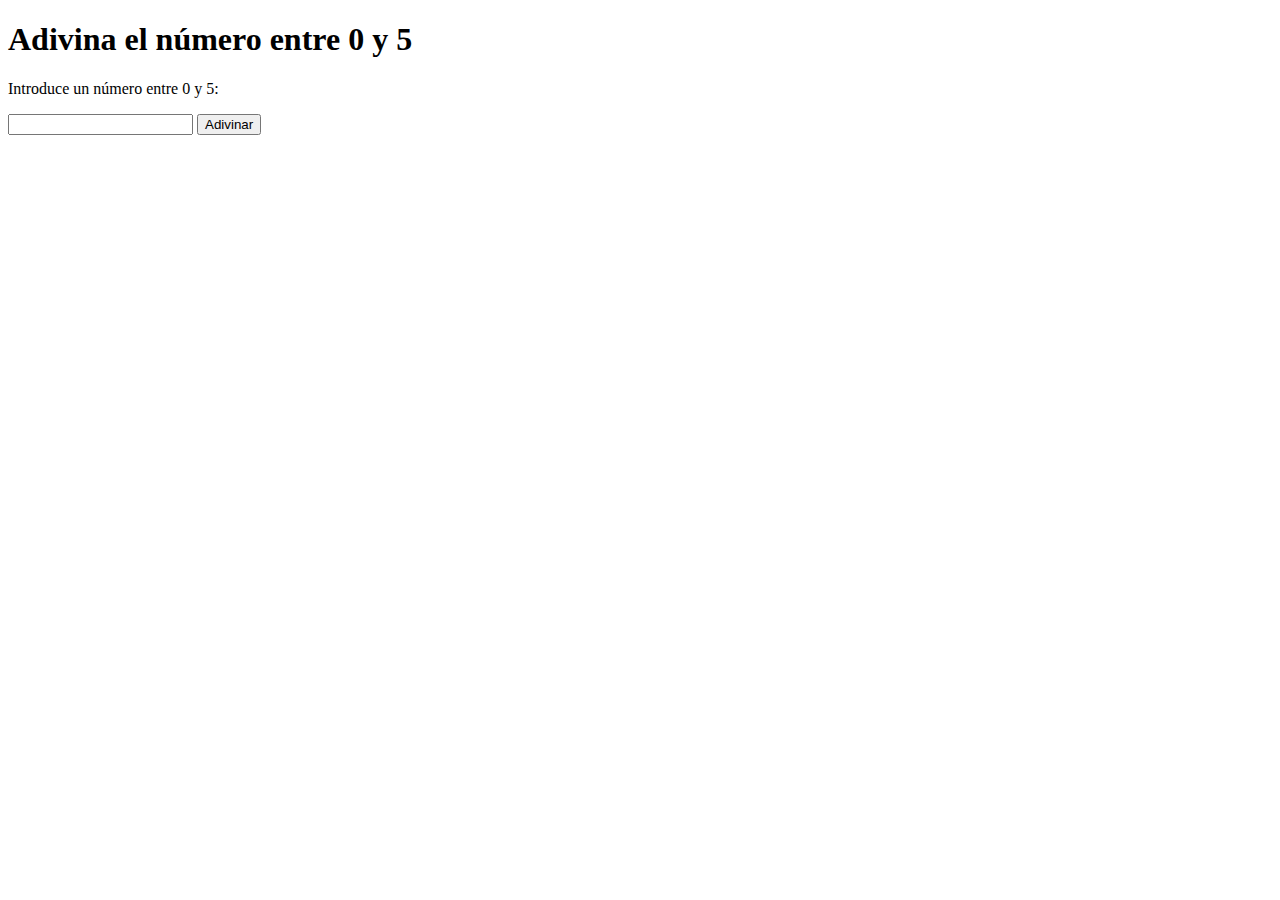
<file: adivinarnumero.html>
<!DOCTYPE html>
<html>
<head>
    <title>Adivina el número</title>
</head>
<body>
    <h1>Adivina el número entre 0 y 5</h1>
    <p>Introduce un número entre 0 y 5:</p>
    <input type="text" id="userGuess">
    <button onclick="adivinarNumero()">Adivinar</button>
    <p id="resultado"></p>

    <script>
        function adivinarNumero() {
            // Genera un número aleatorio entre 0 y 5
            var numeroAleatorio = Math.floor(Math.random() * 6);

            // Obtiene el número ingresado por el usuario
            var userGuess = parseInt(document.getElementById('userGuess').value);

            // Verifica si el usuario adivinó el número
            if (userGuess >= 0 && userGuess <= 5) {
                if (userGuess === numeroAleatorio) {
                    document.getElementById('resultado').textContent = "¡Has acertado! El número era " + numeroAleatorio;
                } else {
                    document.getElementById('resultado').textContent = "Lo siento, no has acertado. El número era " + numeroAleatorio;
                }
            } else {
                document.getElementById('resultado').textContent = "Por favor, ingresa un número válido entre 0 y 5.";
            }
        }
    </script>
</body>
</html>
</file>
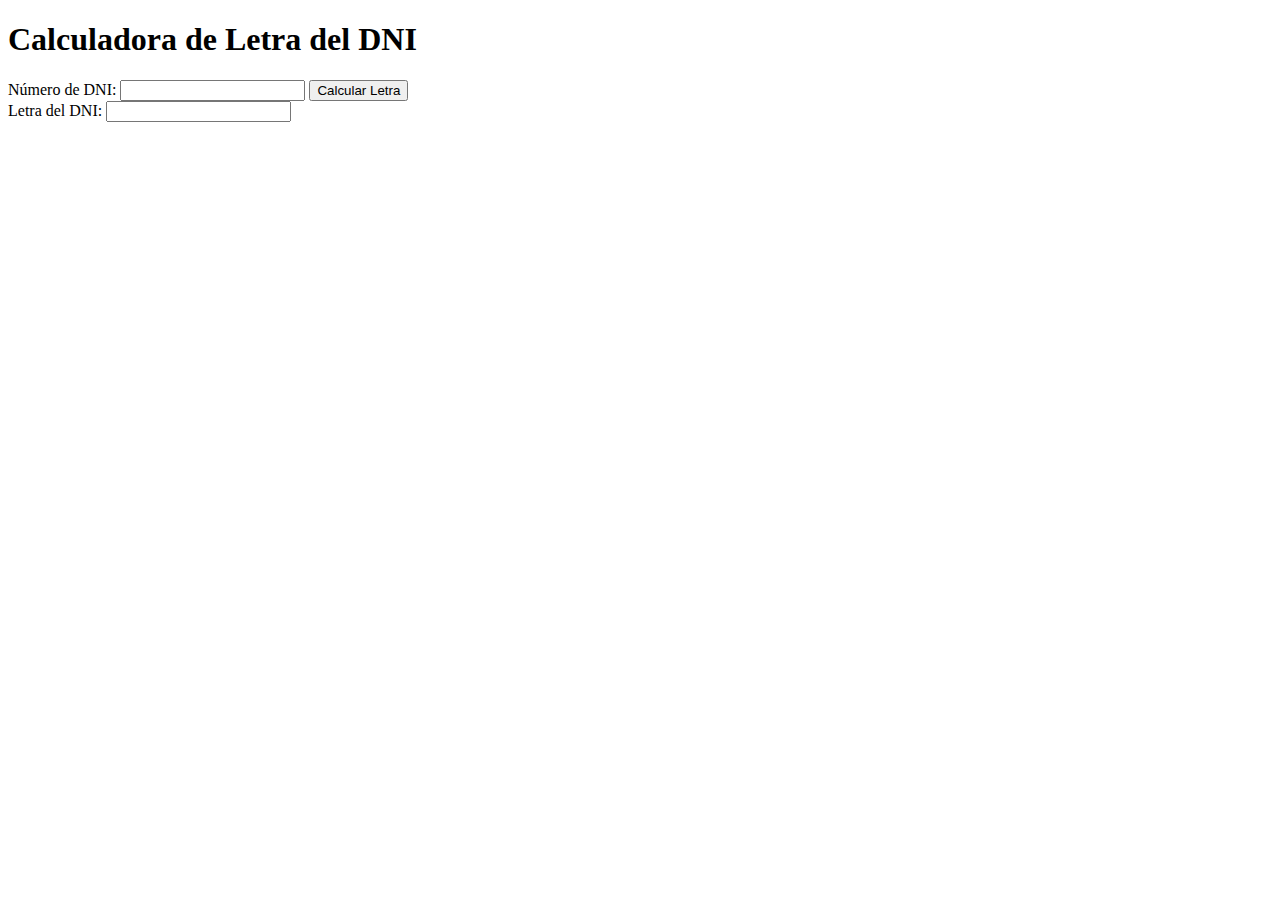
<file: ejercicio3.html>
<!DOCTYPE html>
<html>
<head>
    <title>Calculadora de Letra del DNI</title>
    <script>
        function calcularLetraDNI() {
            var numeroDNI = document.getElementById("numeroDNI").value;

            if (numeroDNI.length !== 8 || isNaN(numeroDNI)) {
                alert("El número de DNI debe tener 8 dígitos numéricos.");
                return;
            }

            var letrasDNI = "TRWAGMYFPDXBNJZSQVHLCKE";
            var indice = numeroDNI % 23;
            var letraCalculada = letrasDNI.charAt(indice);

            document.getElementById("letraDNI").value = letraCalculada;
        }
    </script>
</head>
<body>
    <h1>Calculadora de Letra del DNI</h1>
    <div>
        <label for="numeroDNI">Número de DNI:</label>
        <input type="text" id="numeroDNI" maxlength="8">
        <button onclick="calcularLetraDNI()">Calcular Letra</button>
    </div>
    <div>
        <label for="letraDNI">Letra del DNI:</label>
        <input type="text" id="letraDNI" readonly>
    </div>
</body>
</html>
</file>
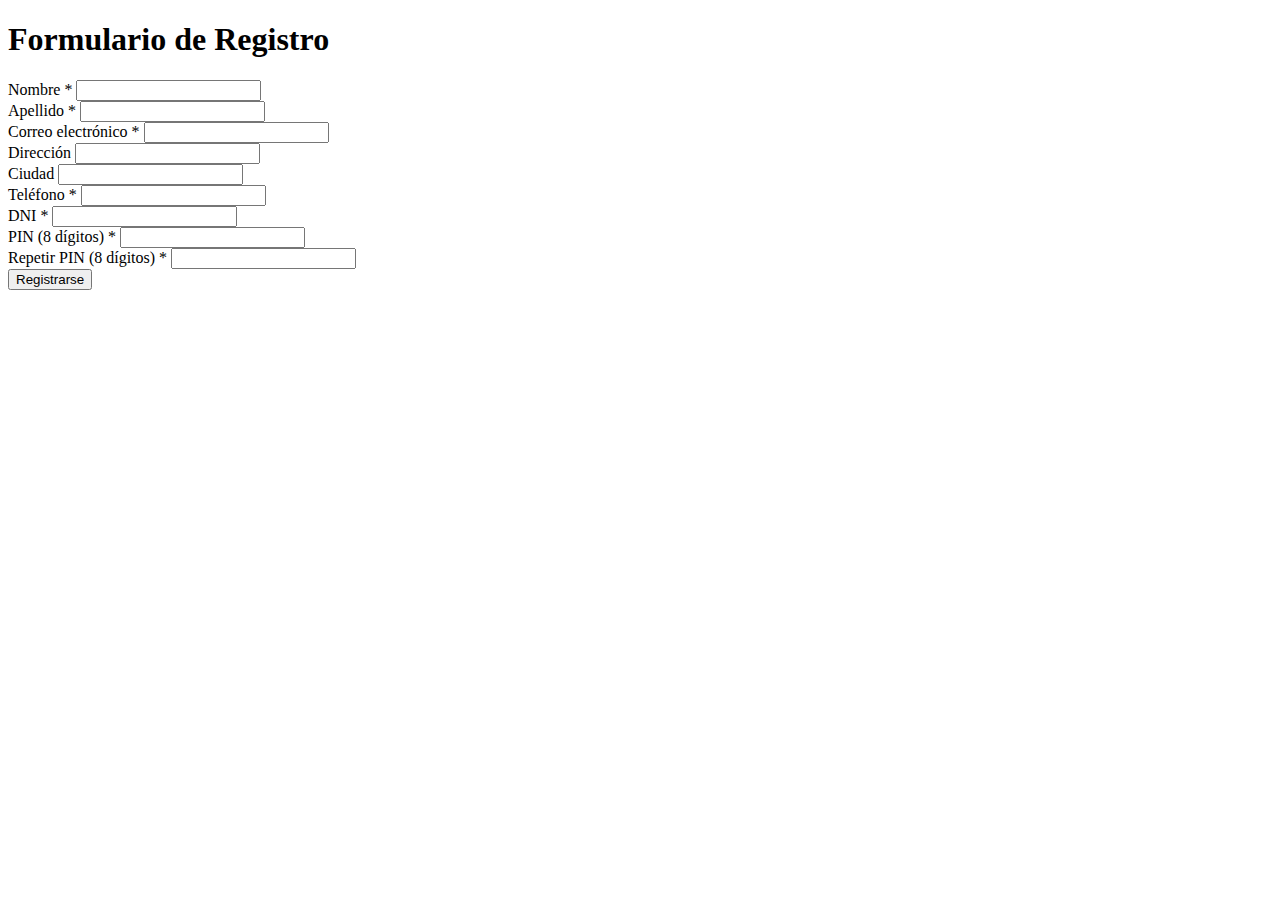
<file: formulario.html>
<!DOCTYPE html>
<html>
<head>
    <title>Formulario de Registro</title>
    <script>
        function validarFormulario() {
            // Obtener los valores de los campos
            var nombre = document.getElementById('nombre').value;
            var apellido = document.getElementById('apellido').value;
            var email = document.getElementById('email').value;
            var dni = document.getElementById('dni').value;
            var pin = document.getElementById('pin').value;
            var pinRepetido = document.getElementById('pinRepetido').value;
            var telefono = document.getElementById('telefono').value;

            // Validar campos requeridos
            if (nombre === '' || apellido === '' || email === '' || dni === '' || pin === '' || pinRepetido === '' || telefono === '') {
                alert('Por favor, complete todos los campos requeridos.');
                return false;
            }

            // Validar el formato del DNI
            var dniPattern = /^[0-9]{8}[A-Za-z]$/;
            if (!dni.match(dniPattern)) {
                alert('El DNI ingresado no es válido.');
                return false;
            }

            // Validar que los Pines coincidan
            if (pin !== pinRepetido) {
                alert('Los Pines no coinciden.');
                return false;
            }

            // Mostrar mensaje de usuario creado
            var nombreUsuario = nombre.slice(0, 2) + apellido.slice(0, 2) + telefono.slice(-3);
            alert('Usuario creado: ' + nombreUsuario);

            return true;
        }
    </script>
</head>
<body>
    <h1>Formulario de Registro</h1>
    <form onsubmit="return validarFormulario()">
        <label for="nombre">Nombre *</label>
        <input type="text" id="nombre" required><br>

        <label for="apellido">Apellido *</label>
        <input type="text" id="apellido" required><br>

        <label for="email">Correo electrónico *</label>
        <input type="email" id="email" required><br>

        <label for="direccion">Dirección</label>
        <input type="text" id="direccion"><br>

        <label for="ciudad">Ciudad</label>
        <input type="text" id="ciudad"><br>

        <label for="telefono">Teléfono *</label>
        <input type="text" id="telefono" required><br>

        <label for="dni">DNI *</label>
        <input type="text" id="dni" required><br>

        <label for="pin">PIN (8 dígitos) *</label>
        <input type="password" id="pin" pattern="\d{8}" required><br>

        <label for="pinRepetido">Repetir PIN (8 dígitos) *</label>
        <input type="password" id="pinRepetido" pattern="\d{8}" required><br>

        <input type="submit" value="Registrarse">
    </form>
</body>
</html>
</file>
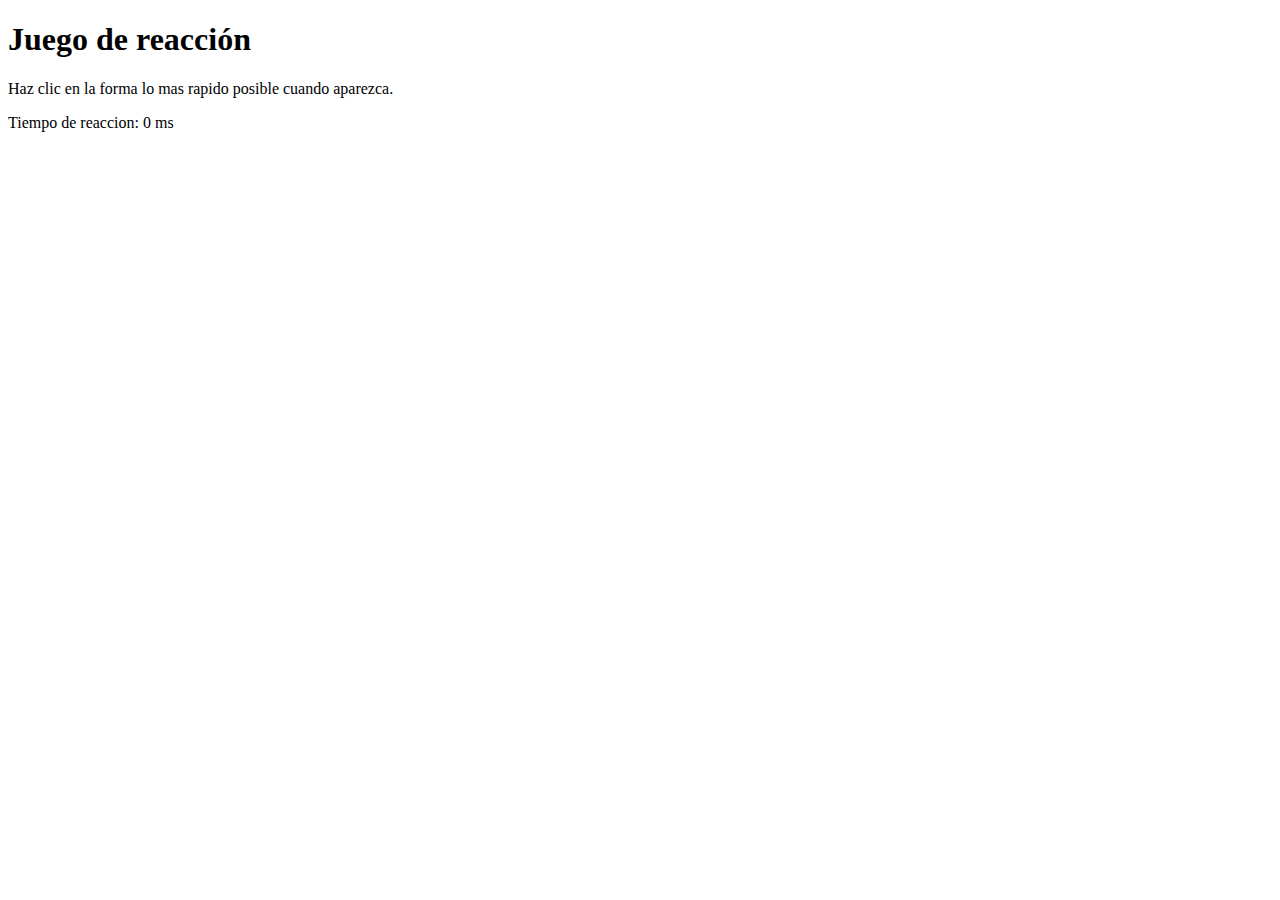
<file: juegoreaccion.html>
<!DOCTYPE html>
<html>
<head>
    <title>Juego de reaccion</title>
    <style>
        .shape {
            position: absolute;
            width: 50px;
            height: 50px;
            border-radius: 50%;
        }
    </style>
</head>
<body>
    <h1>Juego de reacción</h1>
    <p>Haz clic en la forma lo mas rapido posible cuando aparezca.</p>
    <p>Tiempo de reaccion: <span id="reactionTime">0</span> ms</p>

    <script>
        var startTime;
        var reactionTime = 0;

        function getRandomColor() {
            var letters = '0123456789ABCDEF';
            var color = '#';
            for (var i = 0; i < 6; i++) {
                color += letters[Math.floor(Math.random() * 16)];
            }
            return color;
        }

        function createShape() {
            var shape = document.createElement('div');
            shape.className = 'shape';
            shape.style.backgroundColor = getRandomColor();
            shape.style.left = Math.random() * 400 + 'px';
            shape.style.top = Math.random() * 400 + 'px';
            shape.onclick = function() {
                var endTime = new Date().getTime();
                reactionTime = endTime - startTime;
                document.getElementById('reactionTime').textContent = reactionTime + ' ms';
                document.body.removeChild(shape);
                setTimeout(createShape, Math.random() * 2000); // Nuevo shape después de un intervalo aleatorio
            }
            document.body.appendChild(shape);
            startTime = new Date().getTime();
        }

        setTimeout(createShape, Math.random() * 2000); // Comenzar el juego con un intervalo aleatorio
    </script>
</body>
</html>
</file>
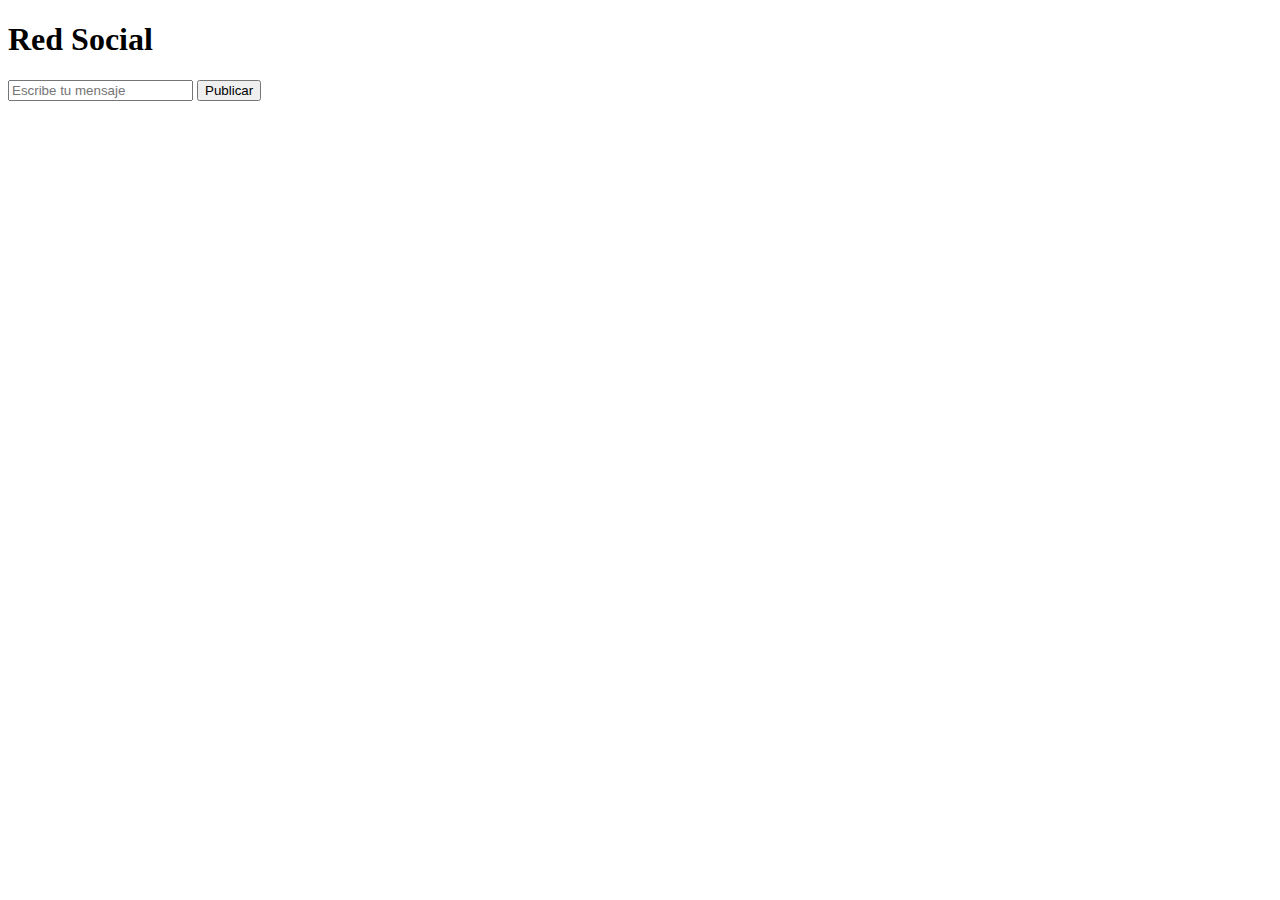
<file: mensajeria.html>
<!DOCTYPE html>
<html>
<head>
    <title>Red Social</title>
</head>
<body>
    <h1>Red Social</h1>
    
    <input type="text" id="mensaje" placeholder="Escribe tu mensaje">
    <button onclick="agregarMensaje()">Publicar</button>
    
    <div id="mensajes">
        <!-- Los mensajes se mostrarán aquí -->
    </div>

    <script>
        const mensajes = []; // Array para almacenar los mensajes

        function agregarMensaje() {
            const mensajeInput = document.getElementById("mensaje");
            const mensaje = mensajeInput.value;

            if (mensaje.trim() === "") {
                alert("Por favor, escribe un mensaje válido.");
                return;
            }

            mensajes.push(mensaje);
            mensajeInput.value = "";

            mostrarMensajes();
        }

        function borrarMensaje(index) {
            mensajes.splice(index, 1);
            mostrarMensajes();
        }

        function mostrarMensajes() {
            const mensajesDiv = document.getElementById("mensajes");
            mensajesDiv.innerHTML = "";

            // Ordenar los mensajes de manera alfabética
            const mensajesOrdenados = mensajes.slice().sort();

            mensajesOrdenados.forEach((mensaje, index) => {
                const mensajeDiv = document.createElement("div");
                mensajeDiv.innerHTML = `
                    <span>${mensaje}</span>
                    <button onclick="borrarMensaje(${index})">&#128465;</button>
                `;
                mensajesDiv.appendChild(mensajeDiv);
            });
        }
    </script>
</body>
</html>
</file>
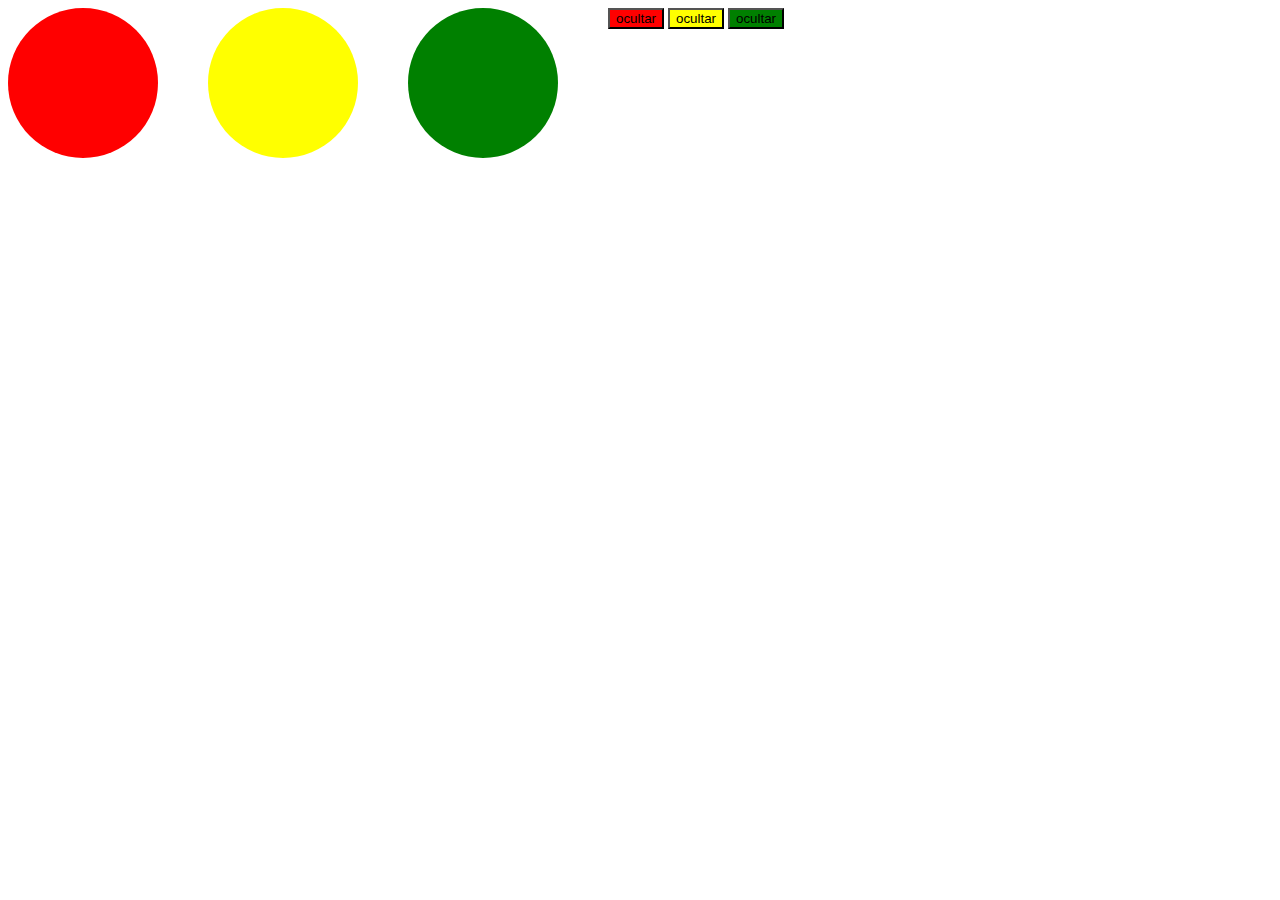
<file: ocultaresferas.html>
<html>
    <head>
        <meta charset="utf-8">
        <title>Javascript</title>
       <style type="text/css">

            .circulo
           {
               width:150px;
               height:150px;
               float:left;
               margin-right:50px;
               border-radius:50%;
           }
           #circulo-rojo
           {
               background-color:red;
           }
           #circulo-amarillo
           {
               background-color:yellow;
           }
           #circulo-verde
           {
               background-color:green;
           }
        </style>
    </head>
    <body>
        <div id="circulo-rojo" class="circulo"></div>
        <button type="button" id="circulo-rojo" onclick="myFunction()">ocultar</button>
        <div id="circulo-amarillo" class="circulo"></div>
        <button type="button" id="circulo-amarillo" onclick="myFunction()">ocultar</button>
        <div id="circulo-verde" class="circulo"></div>
        <button type="button" id="circulo-verde" onclick="myFunction()">ocultar</button>

    
        
        <script type="text/javascript">
            document.getElementById("circulo-rojo").onclick = function ()
            {
                document.getElementById("circulo-rojo").style.display = "none";
            }
            document.getElementById("circulo-amarillo").onclick = function ()
            {
                document.getElementById("circulo-amarillo").style.display = "none";
            }
            document.getElementById("circulo-verde").onclick = function ()
            {
                document.getElementById("circulo-verde").style.display = "none";
            }
            
            
            
        </script>
</body>
</html>
</file>
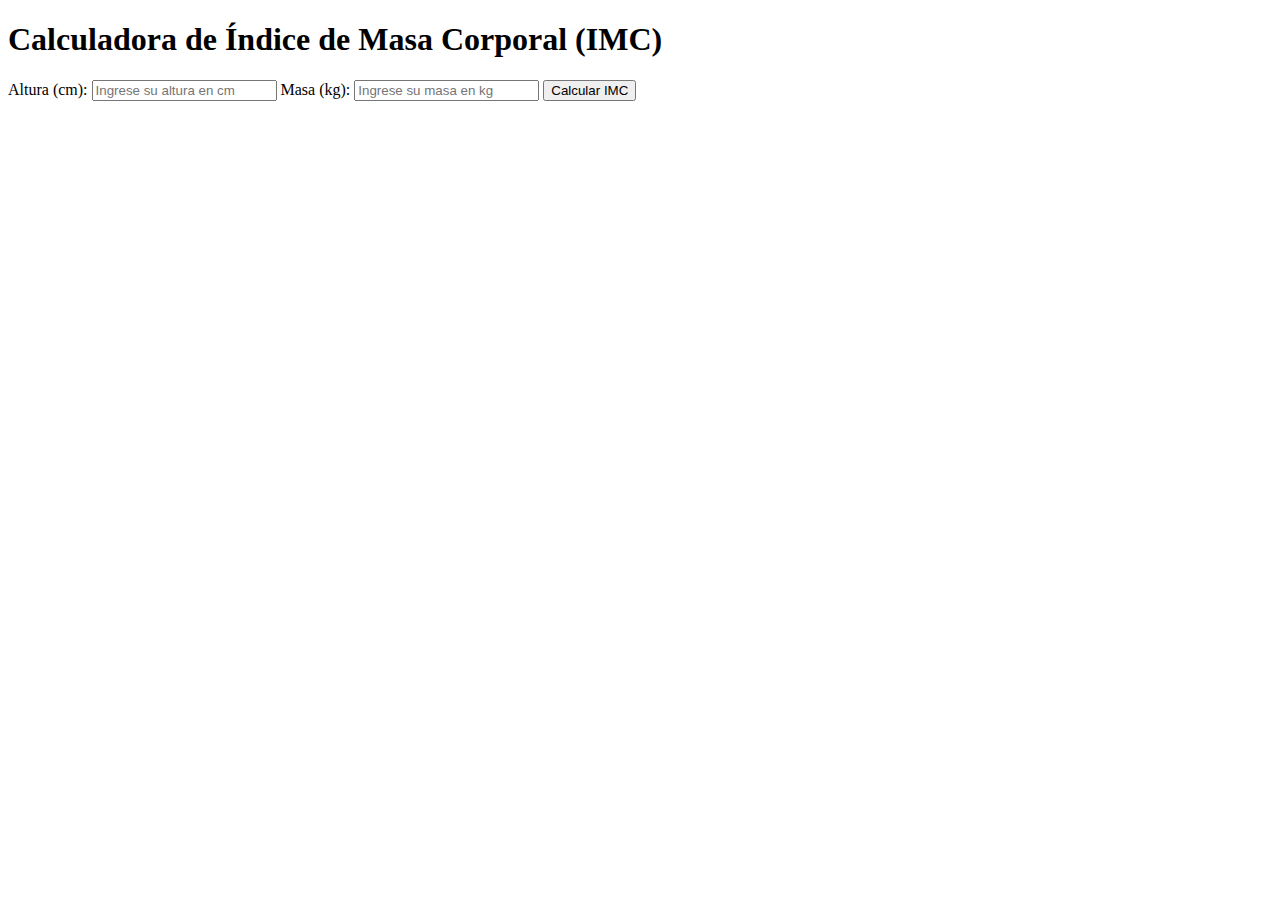
<file: pesoaltura.html>
<!DOCTYPE html>
<html>
<head>
    <title>Calculadora de IMC</title>
</head>
<body>
    <h1>Calculadora de Índice de Masa Corporal (IMC)</h1>
    
    <label for="altura">Altura (cm):</label>
    <input type="text" id="altura" placeholder="Ingrese su altura en cm">
    
    <label for="masa">Masa (kg):</label>
    <input type="text" id="masa" placeholder="Ingrese su masa en kg">
    
    <button onclick="calcularIMC()">Calcular IMC</button>
    
    <div id="resultado"></div>

    <script>
        function calcularIMC() {
            const alturaInput = document.getElementById("altura");
            const masaInput = document.getElementById("masa");
            const resultadoDiv = document.getElementById("resultado");

            const altura = parseFloat(alturaInput.value);
            const masa = parseFloat(masaInput.value);

            if (isNaN(altura) || isNaN(masa)) {
                resultadoDiv.innerHTML = "Por favor, ingrese valores válidos para la altura y la masa.";
            } else {
                const alturaMetros = altura / 100;
                const imc = masa / (alturaMetros * alturaMetros);
                let mensaje = "Su IMC es " + imc.toFixed(2) + ". ";

                if (imc < 18.5) {
                    mensaje += "Usted está bajo peso.";
                } else if (imc < 24.9) {
                    mensaje += "Usted tiene un peso saludable.";
                } else if (imc < 29.9) {
                    mensaje += "Usted tiene sobrepeso.";
                } else {
                    mensaje += "Usted tiene obesidad.";
                }

                resultadoDiv.innerHTML = mensaje;
            }
        }
    </script>
</body>
</html>
</file>
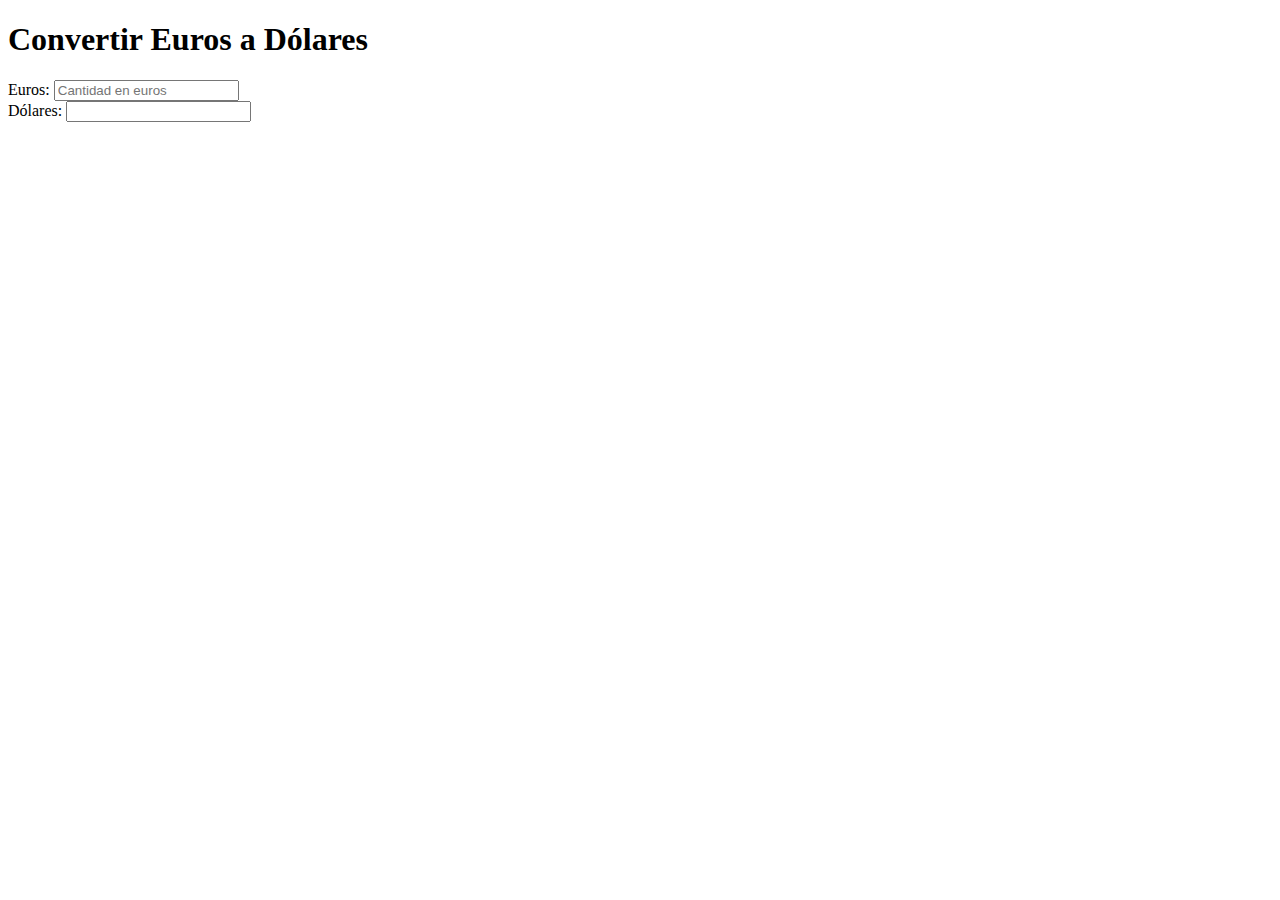
<file: dinero/convertidor.html>
<!DOCTYPE html>
<html>
<head>
    <title>Convertidor de Euros a Dólares</title>
</head>
<body>
    <h1>Convertir Euros a Dólares</h1>
    <div>
        <label for="euros">Euros:</label>
        <input type="number" id="euros" placeholder="Cantidad en euros" oninput="convertCurrency()">
    </div>
    <div>
        <label for="dollars">Dólares:</label>
        <input type="text" id="dollars" readonly>
    </div>

    <script src="convertidor.js"></script>
</body>
</html>
</file>
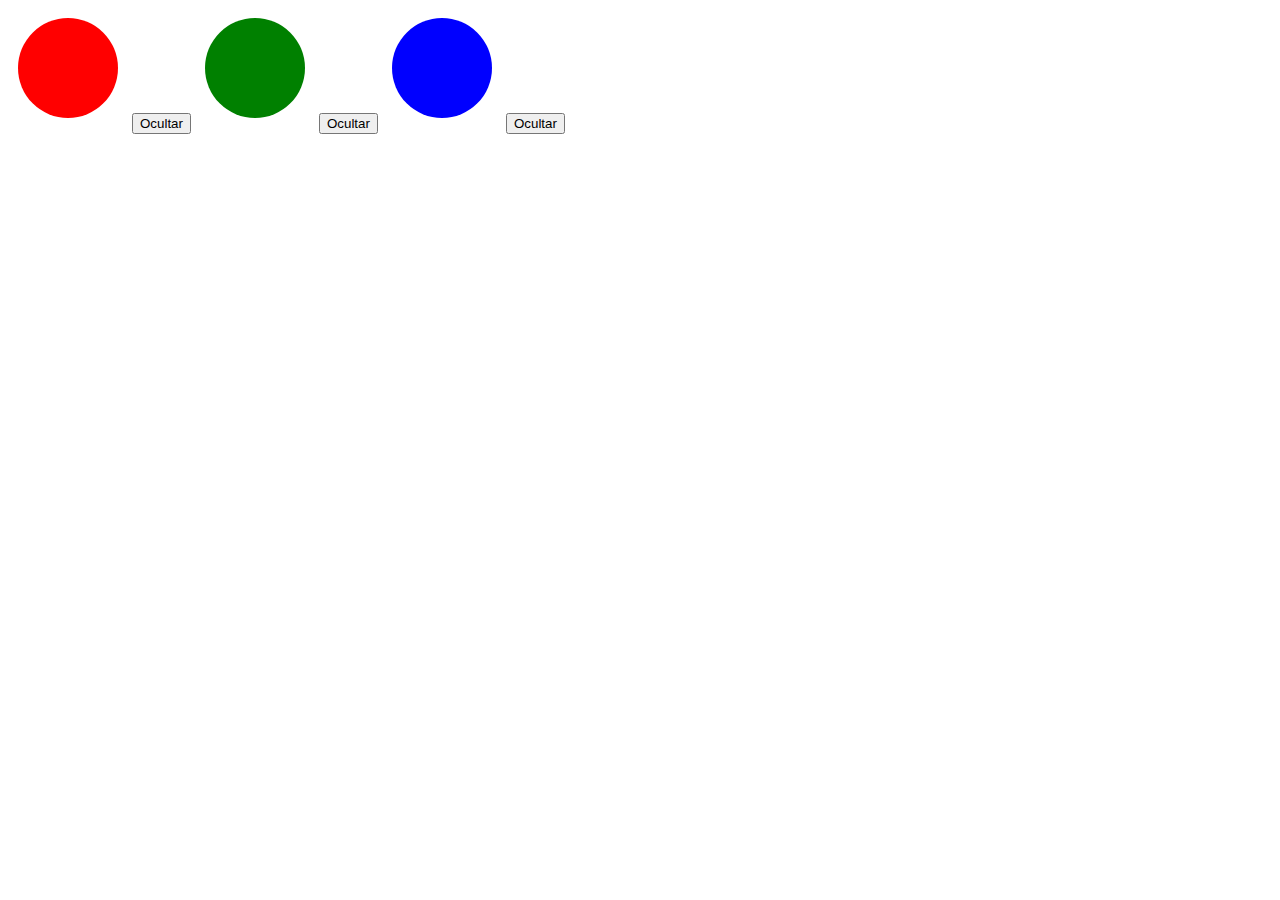
<file: esferas/esferas2.html>
<!DOCTYPE html>
<html>
<head>
    <link rel="stylesheet" type="text/css" href="esferas2.css">
</head>
<body>
    <div class="circle" id="circle1"></div>
    <button onclick="hideCircle('circle1')">Ocultar</button>
    
    <div class="circle" id="circle2"></div>
    <button onclick="hideCircle('circle2')">Ocultar</button>
    
    <div class="circle" id="circle3"></div>
    <button onclick="hideCircle('circle3')">Ocultar</button>

    <script src="scripts.js"></script>
</body>
</html>
</file>
<file: esferas/esferas2.css>
.circle {
    width: 100px;
    height: 100px;
    border-radius: 50%;
    margin: 10px;
    display: inline-block;
}

#circle1 {
    background-color: red;
}

#circle2 {
    background-color: green;
}

#circle3 {
    background-color: blue;
}
</file>
